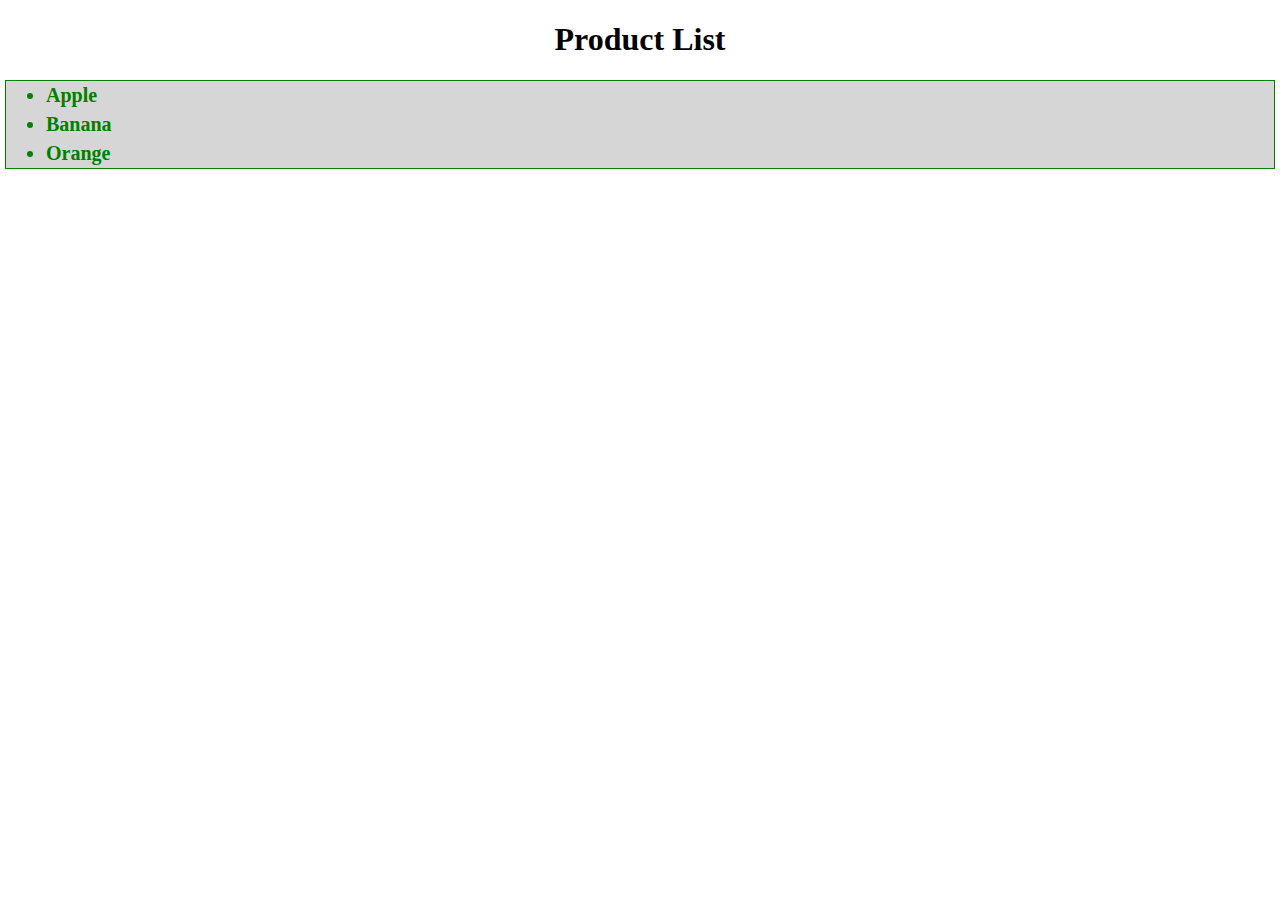
<file: index.html>
<!DOCTYPE html>
<html lang="en">
<head>
  <meta charset="UTF-8">
  <meta http-equiv="X-UA-Compatible" content="IE=edge">
  <meta name="viewport" content="width=device-width, initial-scale=1.0">
  <link rel="stylesheet" href="css/all.min.css">
  <link rel="stylesheet" href="css/style.css">
  <title>first project</title>
</head>
<body>
  <section class="home">
  <h1>Product List</h1>
  <ul>
    <li>Apple</li>
    <li>Banana</li>
    <li>Orange</li>
  </ul>
  </section>
<script src="js/script.js"></script>
</body>
</html>
</file>
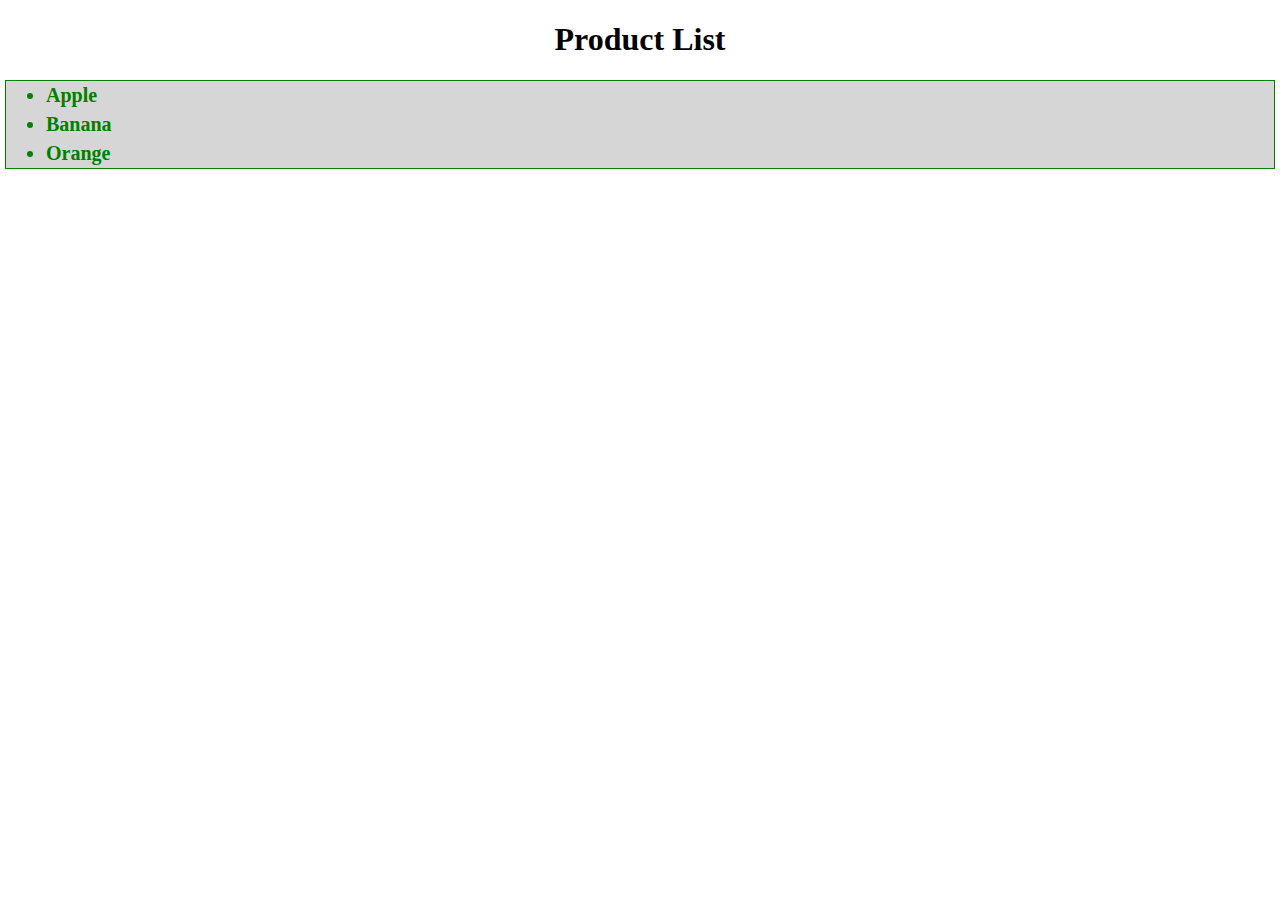
<file: assignment/index.html>
<!DOCTYPE html>
<html lang="en">
<head>
  <meta charset="UTF-8">
  <meta http-equiv="X-UA-Compatible" content="IE=edge">
  <meta name="viewport" content="width=device-width, initial-scale=1.0">
  <link rel="stylesheet" href="css/all.min.css">
  <link rel="stylesheet" href="css/style.css">
  <title>first project</title>
</head>
<body>
   <!-- task one  -->
  <section class="home">
  <h1>Product List</h1>
  <ul>
    <li>Apple</li>
    <li>Banana</li>
    <li>Orange</li>
  </ul>
  </section>
<script src="js/script.js"></script>
</body>
</html>
</file>
<file: css/style.css>
/*Typography*/
*, ::after, ::before{
box-sizing: border-box;
}
body{
  padding: 0px;
  margin: 0px;
}
.container{
  width: 80%;
  margin: 0 auto;
}
.overlay{
  background-color: rgba(0, 0, 0, 0.068)
}
.home h1{
  display: flex;
  justify-content: center;
  align-items: center;
}
.home ul{
  font-weight: bold;
  color: green;
  border: 1px solid green;
  background: rgb(214, 214, 214);
  margin: 5px;
}
.home ul li {
  padding: 3px 0px;
  font-size: 20px;
}
</file>
<file: assignment/css/style.css>
/*Typography*/
*, ::after, ::before{
box-sizing: border-box;
}
body{
  padding: 0px;
  margin: 0px;
}
.container{
  width: 80%;
  margin: 0 auto;
}
.overlay{
  background-color: rgba(0, 0, 0, 0.068)
}
.home h1{
  display: flex;
  justify-content: center;
  align-items: center;
}
.home ul{
  font-weight: bold;
  color: green;
  border: 1px solid green;
  background: rgb(214, 214, 214);
  margin: 5px;
}
.home ul li {
  padding: 3px 0px;
  font-size: 20px;
}
</file>
